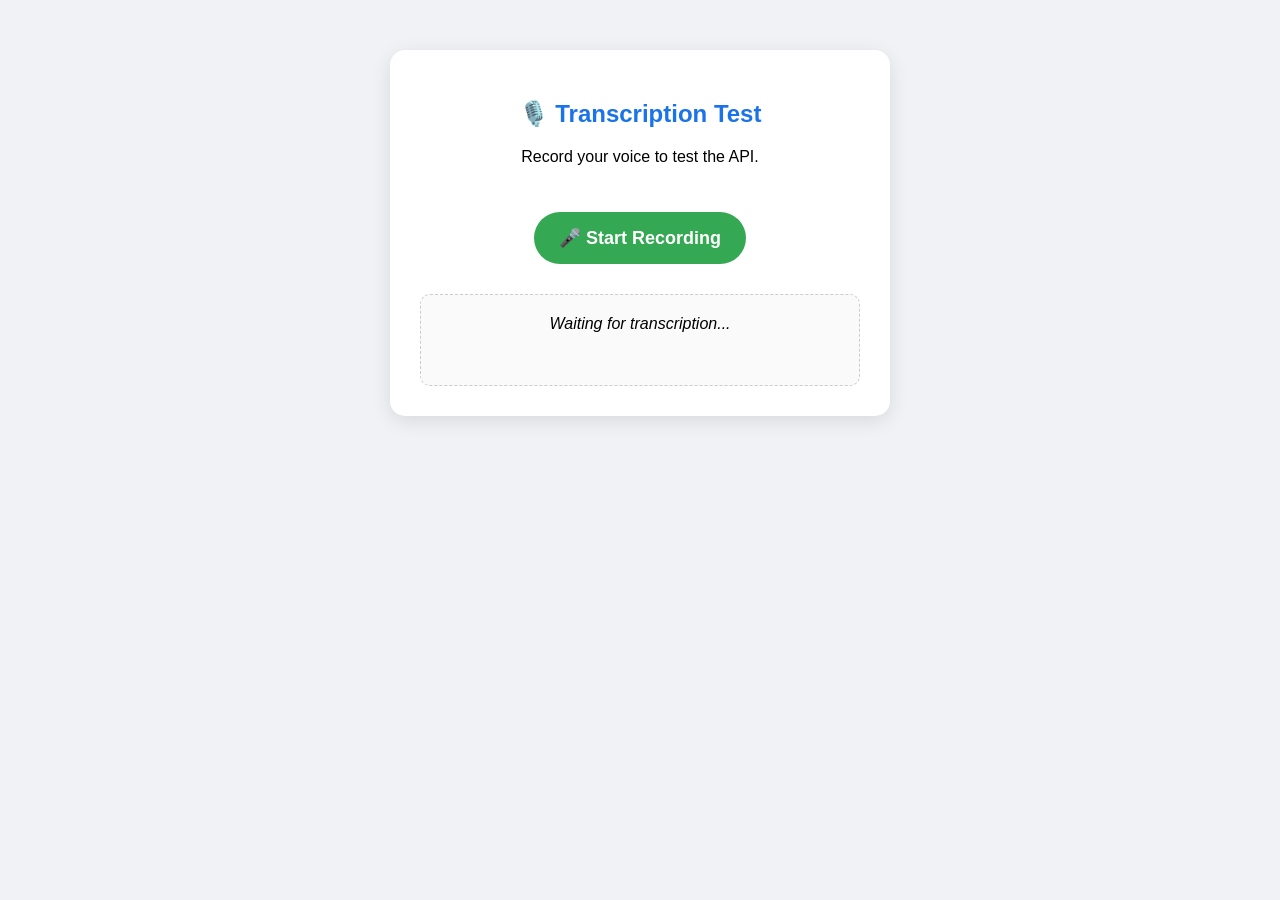
<file: app/services/voice_app/templates/voice_test.html>
<!DOCTYPE html>
<html>
<head>
    <title>Voice Transcription Test</title>
    <style>
        body { font-family: 'Segoe UI', sans-serif; max-width: 500px; margin: 50px auto; text-align: center; background: #f0f2f5; }
        .container { background: white; padding: 30px; border-radius: 15px; box-shadow: 0 5px 20px rgba(0,0,0,0.1); }
        h2 { color: #1a73e8; }
        button { padding: 15px 25px; font-size: 18px; border: none; border-radius: 50px; cursor: pointer; transition: 0.3s; margin: 10px; font-weight: bold; }
        .start-btn { background: #34a853; color: white; }
        .stop-btn { background: #ea4335; color: white; display: none; }
        #result { margin-top: 20px; padding: 20px; background: #fafafa; border: 1px dashed #ccc; border-radius: 10px; min-height: 50px; font-style: italic; }
        #status { font-weight: bold; color: #555; height: 20px; }
    </style>
</head>
<body>
    <div class="container">
        <h2>🎙️ Transcription Test</h2>
        <p>Record your voice to test the API.</p>
        
        <div id="status"></div>
        <button id="startBtn" class="start-btn">🎤 Start Recording</button>
        <button id="stopBtn" class="stop-btn">🛑 Stop & Transcribe</button>
        
        <div id="result">Waiting for transcription...</div>
    </div>

    <script>
        let mediaRecorder;
        let audioChunks = [];

        document.getElementById('startBtn').onclick = async () => {
            const stream = await navigator.mediaDevices.getUserMedia({ audio: true });
            mediaRecorder = new MediaRecorder(stream);
            audioChunks = [];

            mediaRecorder.ondataavailable = e => audioChunks.push(e.data);
            mediaRecorder.onstop = async () => {
                const audioBlob = new Blob(audioChunks, { type: 'audio/wav' });
                sendToTranscribe(audioBlob);
            };

            mediaRecorder.start();
            document.getElementById('startBtn').style.display = 'none';
            document.getElementById('stopBtn').style.display = 'inline-block';
            document.getElementById('status').innerText = "Recording...";
        };

        document.getElementById('stopBtn').onclick = () => {
            mediaRecorder.stop();
            document.getElementById('startBtn').style.display = 'inline-block';
            document.getElementById('stopBtn').style.display = 'none';
            document.getElementById('status').innerText = "Processing...";
        };

        async function sendToTranscribe(blob) {
            const formData = new FormData();
            formData.append('file', blob, 'test.wav');

            try {
                const res = await fetch('/transcribe', { method: 'POST', body: formData });
                const data = await res.json();
                document.getElementById('result').innerText = data.text || "Error: " + data.message;
                document.getElementById('status').innerText = "Done!";
            } catch (err) {
                document.getElementById('status').innerText = "Communication failed.";
            }
        }
    </script>
</body>
</html>
</file>
